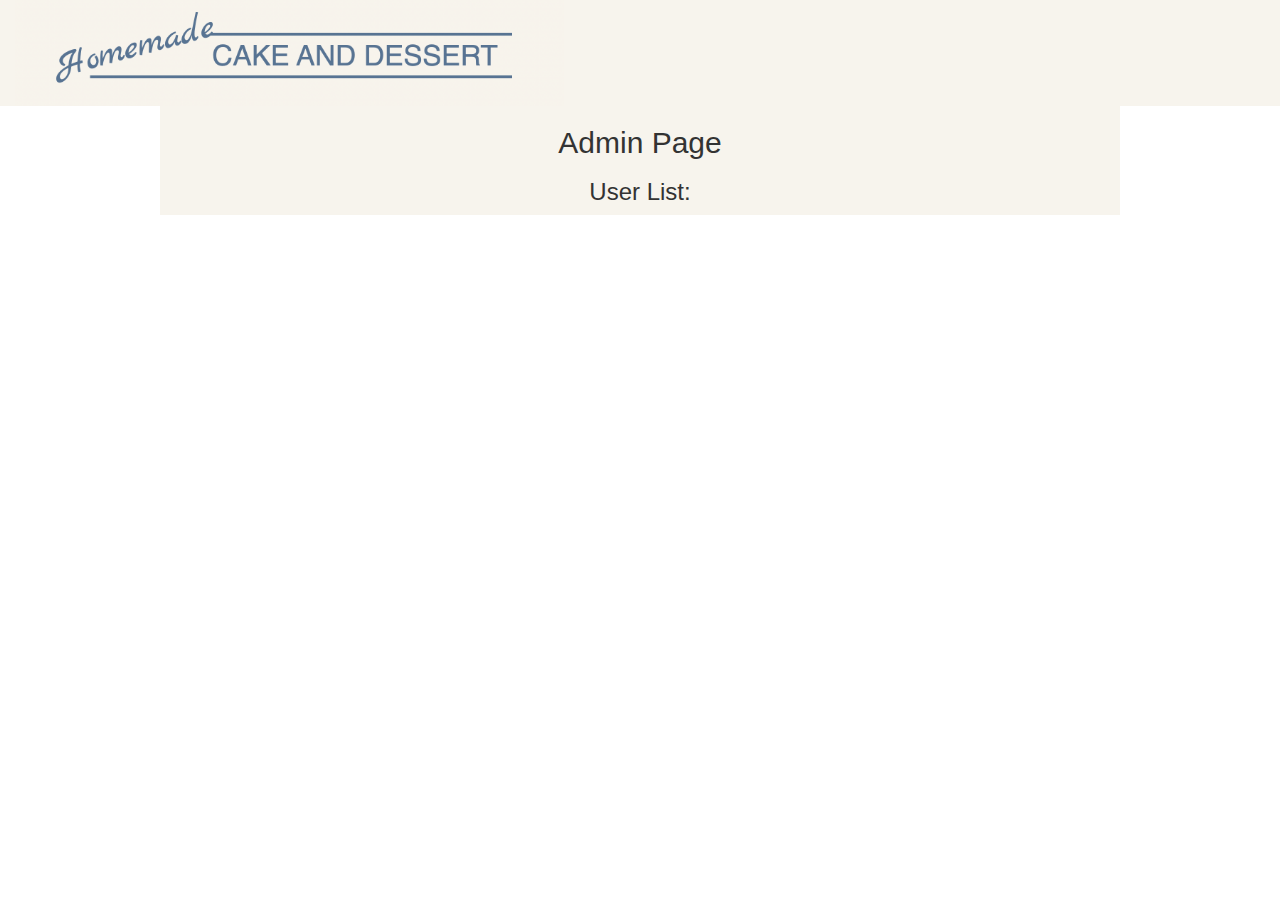
<file: admin.html>
<!DOCTYPE html>
<html lang="en">

<head>
  <meta charset="UTF-8">
  <meta name="viewport" content="width=device-width, initial-scale=1.0">
  <link rel="stylesheet" href="">
  <link rel="icon" href="C:\Users\hanal\.vscode\web_tech11\bakery_img\favicon.ico">
  <link href="https://cdn.jsdelivr.net/npm/bootstrap@5.3.1/dist/css/bootstrap.min.css" rel="stylesheet"
    integrity="sha384-4bw+/aepP/YC94hEpVNVgiZdgIC5+VKNBQNGCHeKRQN+PtmoHDEXuppvnDJzQIu9" crossorigin="anonymous">
  <link rel="stylesheet" href="https://maxcdn.bootstrapcdn.com/bootstrap/3.4.1/css/bootstrap.min.css">
  <script src="https://ajax.googleapis.com/ajax/libs/jquery/3.6.4/jquery.min.js"></script>
  <script src="https://maxcdn.bootstrapcdn.com/bootstrap/3.4.1/js/bootstrap.min.js"></script>
  <script src="https://code.jquery.com/jquery-3.3.1.slim.min.js"
    integrity="sha384-q8i/X+965DzO0rT7abK41JStQIAqVgRVzpbzo5smXKp4YfRvH+8abtTE1Pi6jizo"
    crossorigin="anonymous"></script>
  <script src="https://cdn.jsdelivr.net/npm/popper.js@1.14.7/dist/umd/popper.min.js"
    integrity="sha384-UO2eT0CpHqdSJQ6hJty5KVphtPhzWj9WO1clHTMGa3JDZwrnQq4sF86dIHNDz0W1"
    crossorigin="anonymous"></script>
  <script src="https://cdn.jsdelivr.net/npm/bootstrap@4.3.1/dist/js/bootstrap.min.js"
    integrity="sha384-JjSmVgyd0p3pXB1rRibZUAYoIIy6OrQ6VrjIEaFf/nJGzIxFDsf4x0xIM+B07jRM"
    crossorigin="anonymous"></script>

  <!-- font -->
  <link href='//fonts.googleapis.com/css?family=Open+Sans:400italic,600italic,700italic,400,600,700' rel='stylesheet'
    type='text/css'>
  <link href="https://fonts.googleapis.com/css?family=Marck+Script" rel="stylesheet">
  <title>Admin page</title>

</head>

<body class="bg-image">
  <!-- icon -->
  <div style="background-color: #F7F4ED;">
    <div class="container-fluid">
      <div class="row justify-content-center align-items-center ">
        <div class="col-sm-6">
          <a href="index.html"><img src="photo/Our icon.png" alt=""
              width="90%"></a>
        </div>
      </div>
    </div>
  </div>
   
  <div class="container-fluid border mt-5" style="background-color: #F7F4ED; width:75%">
    <h2 class="mt-2 text-center">Admin Page</h2>
    <div class="mt-2 text-center" id="userList">
      <h3>User List:</h3>
    </div>
  </div>
  
  <script src="js/admin.js"></script>
</body>


</html>
</file>
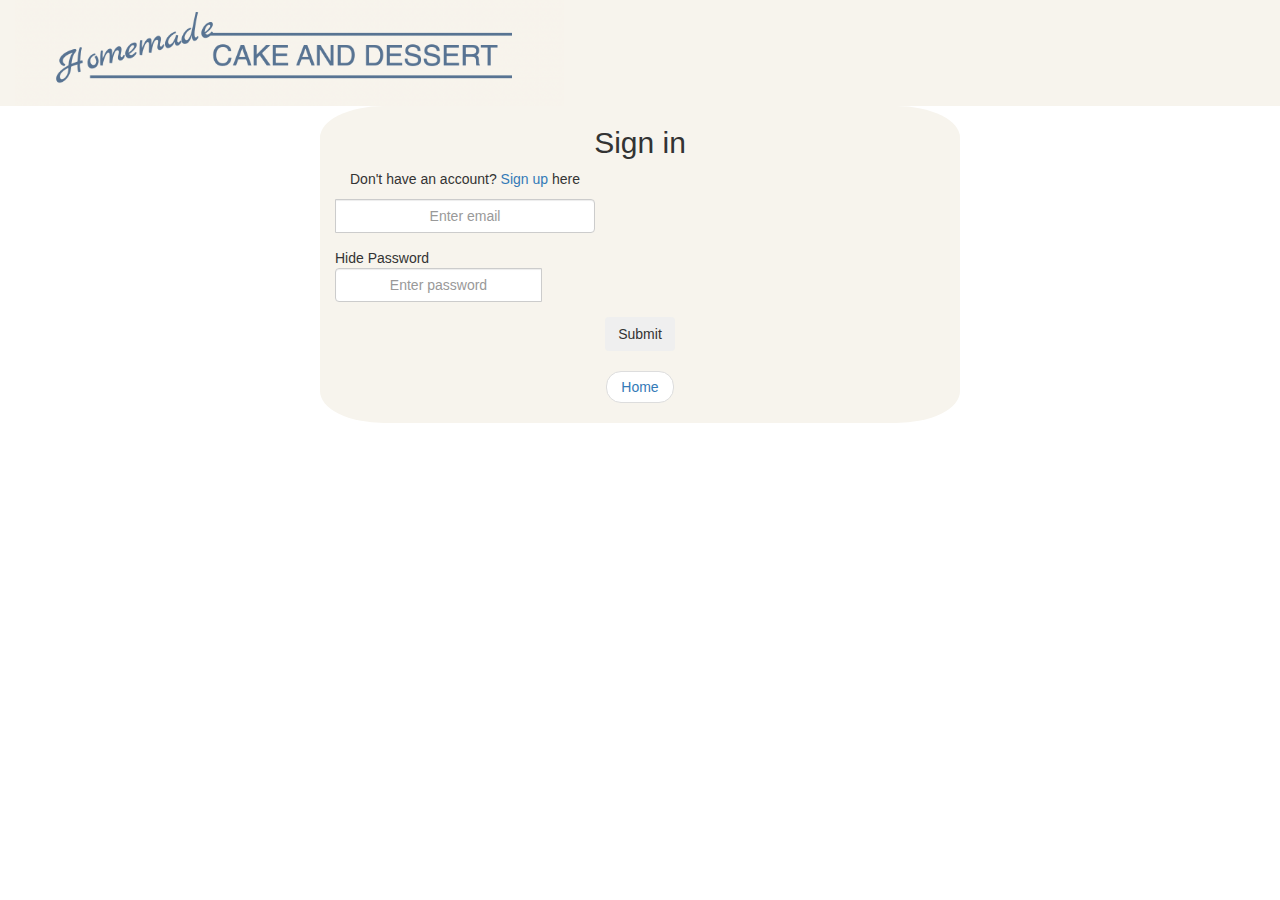
<file: forms.html>
<!DOCTYPE html>
<html lang="en">

<head>
  <meta charset="UTF-8">
  <meta name="viewport" content="width=device-width, initial-scale=1.0">

  <link rel="icon" href="C:\Users\hanal\.vscode\web_tech11\bakery_img\favicon.ico">
  <link href="https://cdn.jsdelivr.net/npm/bootstrap@5.3.1/dist/css/bootstrap.min.css" rel="stylesheet"
    integrity="sha384-4bw+/aepP/YC94hEpVNVgiZdgIC5+VKNBQNGCHeKRQN+PtmoHDEXuppvnDJzQIu9" crossorigin="anonymous">
  <link rel="stylesheet" href="https://maxcdn.bootstrapcdn.com/bootstrap/3.4.1/css/bootstrap.min.css">
  <script src="https://ajax.googleapis.com/ajax/libs/jquery/3.6.4/jquery.min.js"></script>
  <script src="https://maxcdn.bootstrapcdn.com/bootstrap/3.4.1/js/bootstrap.min.js"></script>
  <script src="https://code.jquery.com/jquery-3.3.1.slim.min.js"
    integrity="sha384-q8i/X+965DzO0rT7abK41JStQIAqVgRVzpbzo5smXKp4YfRvH+8abtTE1Pi6jizo"
    crossorigin="anonymous"></script>
  <script src="https://cdn.jsdelivr.net/npm/popper.js@1.14.7/dist/umd/popper.min.js"
    integrity="sha384-UO2eT0CpHqdSJQ6hJty5KVphtPhzWj9WO1clHTMGa3JDZwrnQq4sF86dIHNDz0W1"
    crossorigin="anonymous"></script>
  <script src="https://cdn.jsdelivr.net/npm/bootstrap@4.3.1/dist/js/bootstrap.min.js"
    integrity="sha384-JjSmVgyd0p3pXB1rRibZUAYoIIy6OrQ6VrjIEaFf/nJGzIxFDsf4x0xIM+B07jRM"
    crossorigin="anonymous"></script>

  <!-- font -->
  <link href='//fonts.googleapis.com/css?family=Open+Sans:400italic,600italic,700italic,400,600,700' rel='stylesheet'
    type='text/css'>
  <link href="https://fonts.googleapis.com/css?family=Marck+Script" rel="stylesheet">
  <title>Form</title>



</head>

<body class="bg-image">
  <!-- Our icon -->
  <div style="background-color: #F7F4ED;">
    <div class="container-fluid">
      <div class="row justify-content-center align-items-center ">
        <div class="col-sm-6">
          <a href="index.html"><img src="photo/Our icon.png" alt="" width="90%"></a>
        </div>
      </div>
    </div>
  </div>
  <!-- form -->
  <div class="container border mt-5 " style="background-color: #F7F4ED; width:50%; border-radius:10%">
    <div>
      <form action="admin.html" onsubmit="validateForm(this.email.value, this.pwd.value); return false;">
        <h2 class="mt-2 text-center">Sign in</h2>

        <div class="form-group mt-4">
          <div class="input-group">
            <div class="container-fluid">
              <p class="mt-4 ml-4 text-end">Don't have an account? <a href="sign_up.html">Sign up</a> here</p>
            </div>
            <input type="email" class="form-control text-center" id="email" placeholder="Enter email" name="email">
          </div>
        </div>

        <div class="mb-3">
          <div class="mt-4 text-end" type="button" id="pass"
            onclick="togglePasswordVisibility(document.getElementById('pwd'))">Hide Password</div>
        </div>

        <div class="form-group mt-4">
          <div class="input-group">
            <input type="password" class="form-control text-center" id="pwd" placeholder="Enter password" name="pwd">
            <div class="input-group-append mt-5">
            </div>
          </div>
        </div>

    </div>

    <div class="text-center"><button class="btn btn-dark mt-2">Submit</button></div>

    <ul class="pager">
      <li class="text-center"><a href="index.html">Home</a></li>
    </ul>

    </form>

  </div>

  <script src="js/form.js"></script>
</body>

</html>
</file>
